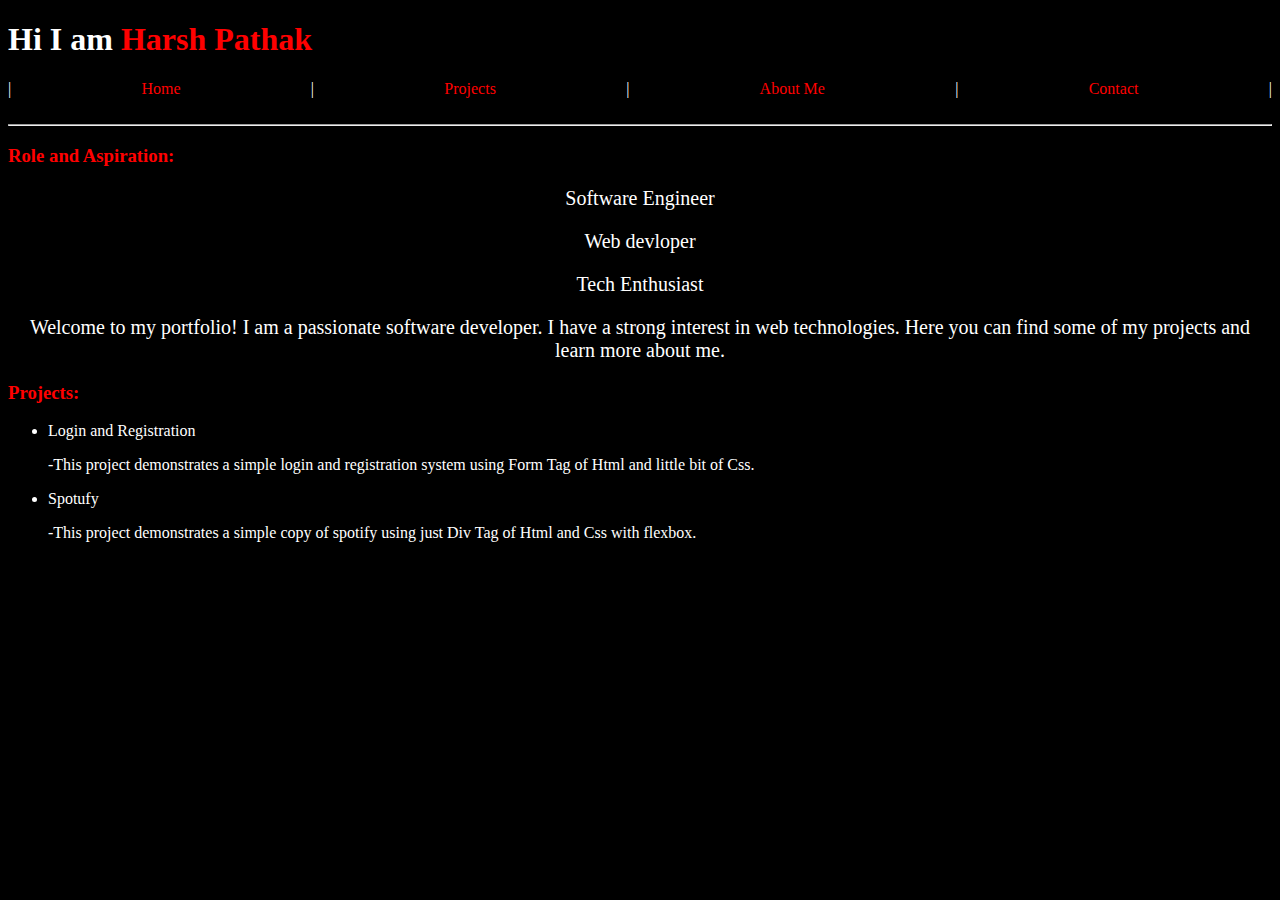
<file: index.html>
<!DOCTYPE html>
<html lang="en">
<head>
    <meta charset="UTF-8">
    <meta name="viewport" content="width=device-width, initial-scale=1.0">
    <link href="index.css" rel="stylesheet">
    <title>Portfolio</title>
</head>
<body>
    <header>
        <h1> Hi I am <span>Harsh Pathak</span></h1>
    </header>
    <nav>
            | <a href="#home">Home</a> |
            <a href="#project">Projects</a> |
            <a href="about.html">About Me</a> |
            <a href="contact.html">Contact</a> |
    </nav>
    <main>
        <section id="home">
            <br>
            <hr>
            <h3>Role and Aspiration:</h3>
            <p>Software Engineer</p>
            <p>Web devloper</p>
            <p>Tech Enthusiast</p>
            <p>Welcome to my portfolio! I am a passionate software developer. I have a strong interest in web technologies. Here you can find some of my projects and learn more about me.</p>
        </section>
        <section id="project">
            <h3>Projects:</h3>
            <ul>
                <li>
                    <a href="https://fflover0100.github.io/HCJ_WEB/">Login and Registration</a>
                    <p>-This project demonstrates a simple login and registration system using Form Tag of Html and little bit of Css.</p>
                </li>
                <li>
                    <a href="https://fflover0100.github.io/spotufy/">Spotufy</a>
                    <p>-This project demonstrates a simple copy of spotify using just Div Tag of Html and Css with flexbox.</p>
                </li>
                
            </ul>
        </section>
    </main>


</body>
</html>
</file>
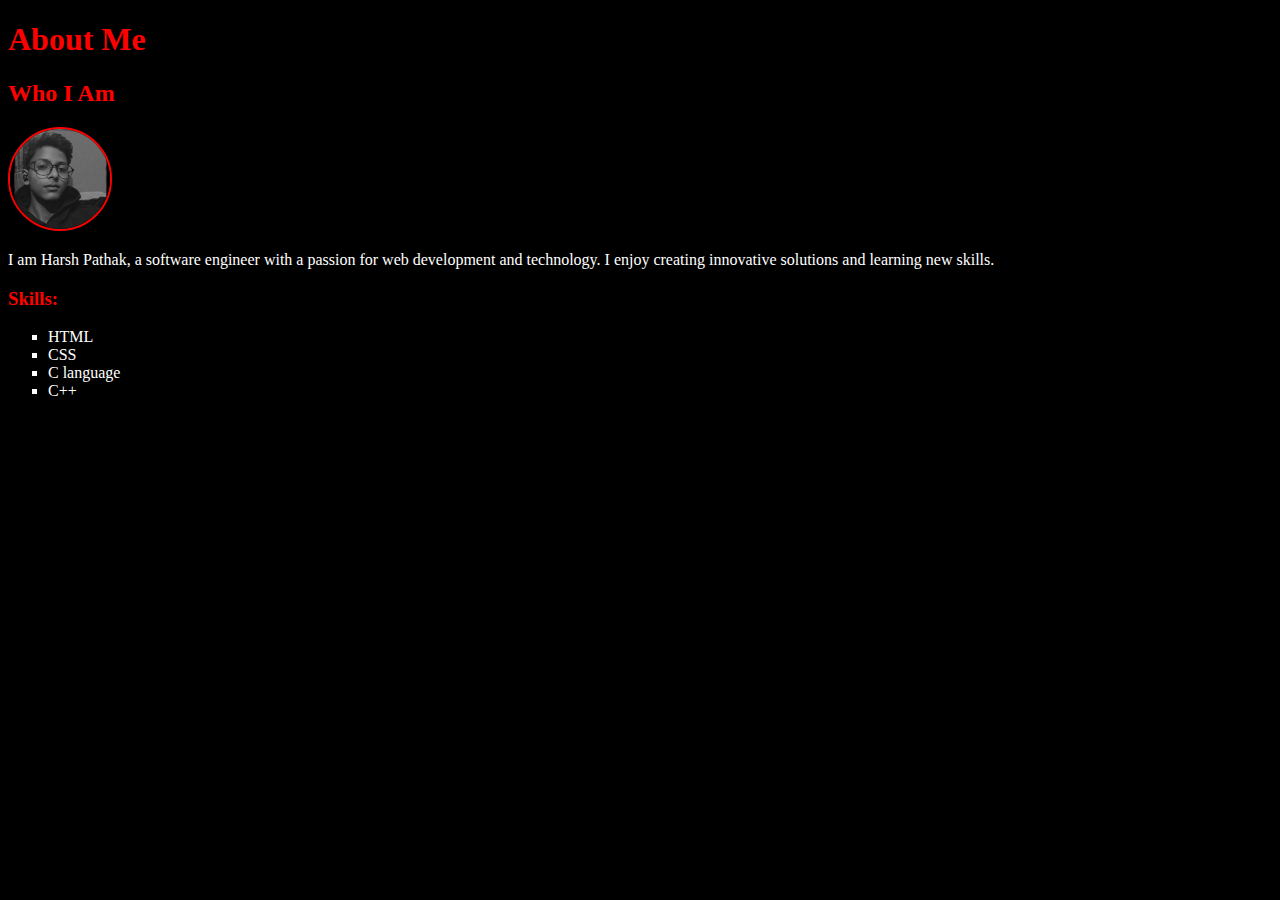
<file: about.html>
<!DOCTYPE html>
<html lang="en">
<head>
    <meta charset="UTF-8">
    <meta name="viewport" content="width=device-width, initial-scale=1.0">
    <link rel="stylesheet" href="about.css">
    <title>About Me</title>
</head>
<body>
    <header>
        <h1>About Me</h1>
    </header>
    <main>
        <section id="about">
            <h2>Who I Am</h2>
            <img src="WhatsApp Image 2025-07-26 at 12.45.16 PM.jpeg" alt="Profile Picture" width="100px">
            <p>I am Harsh Pathak, a software engineer with a passion for web development and technology. I enjoy creating innovative solutions and learning new skills.</p>
            <h3>Skills:</h3>
            <ul>
                <li>HTML</li>
                <li>CSS</li>
                <li>C language</li>
                <li>C++</li>
            </ul>
        </section>
    </main>
</body>
</html>
</file>
<file: index.css>
body{
    background-color: black;
    color: white;
}

header{
    span{
        color: red;
    }
}

nav{
    a{
        text-decoration: none;
        color: red;
        &:hover{
            font-size: 24px;
            color: white;
        }
    }
    display: flex;
    justify-content: center;
    justify-content: space-between;
}
main{
    #home{
        h3{
            color: red;
        }
        p{
            text-align: center;
            font-size: 20px;;
        }
    }
    #project{
        h3{
            color: red;
        }
        a{
        text-decoration: none;
        color: white;
        &:hover{
            font-size: 24px;
            color: red;
            text-decoration: underline;
        }
    }
    }
}
</file>
<file: about.css>
body{
    background-color: black;
}
header{
    color: red;
}
main{
    #about{
        h2{
            color: red;
        }
        img{
            border-radius: 50%;
            border: 2px solid red;
            text-align: center;
        }
        p{
            color: white;
        }
        h3{
            color: red;
        }
        ul{
            color: white;
            list-style-type: square;
        }
    }
}
</file>
